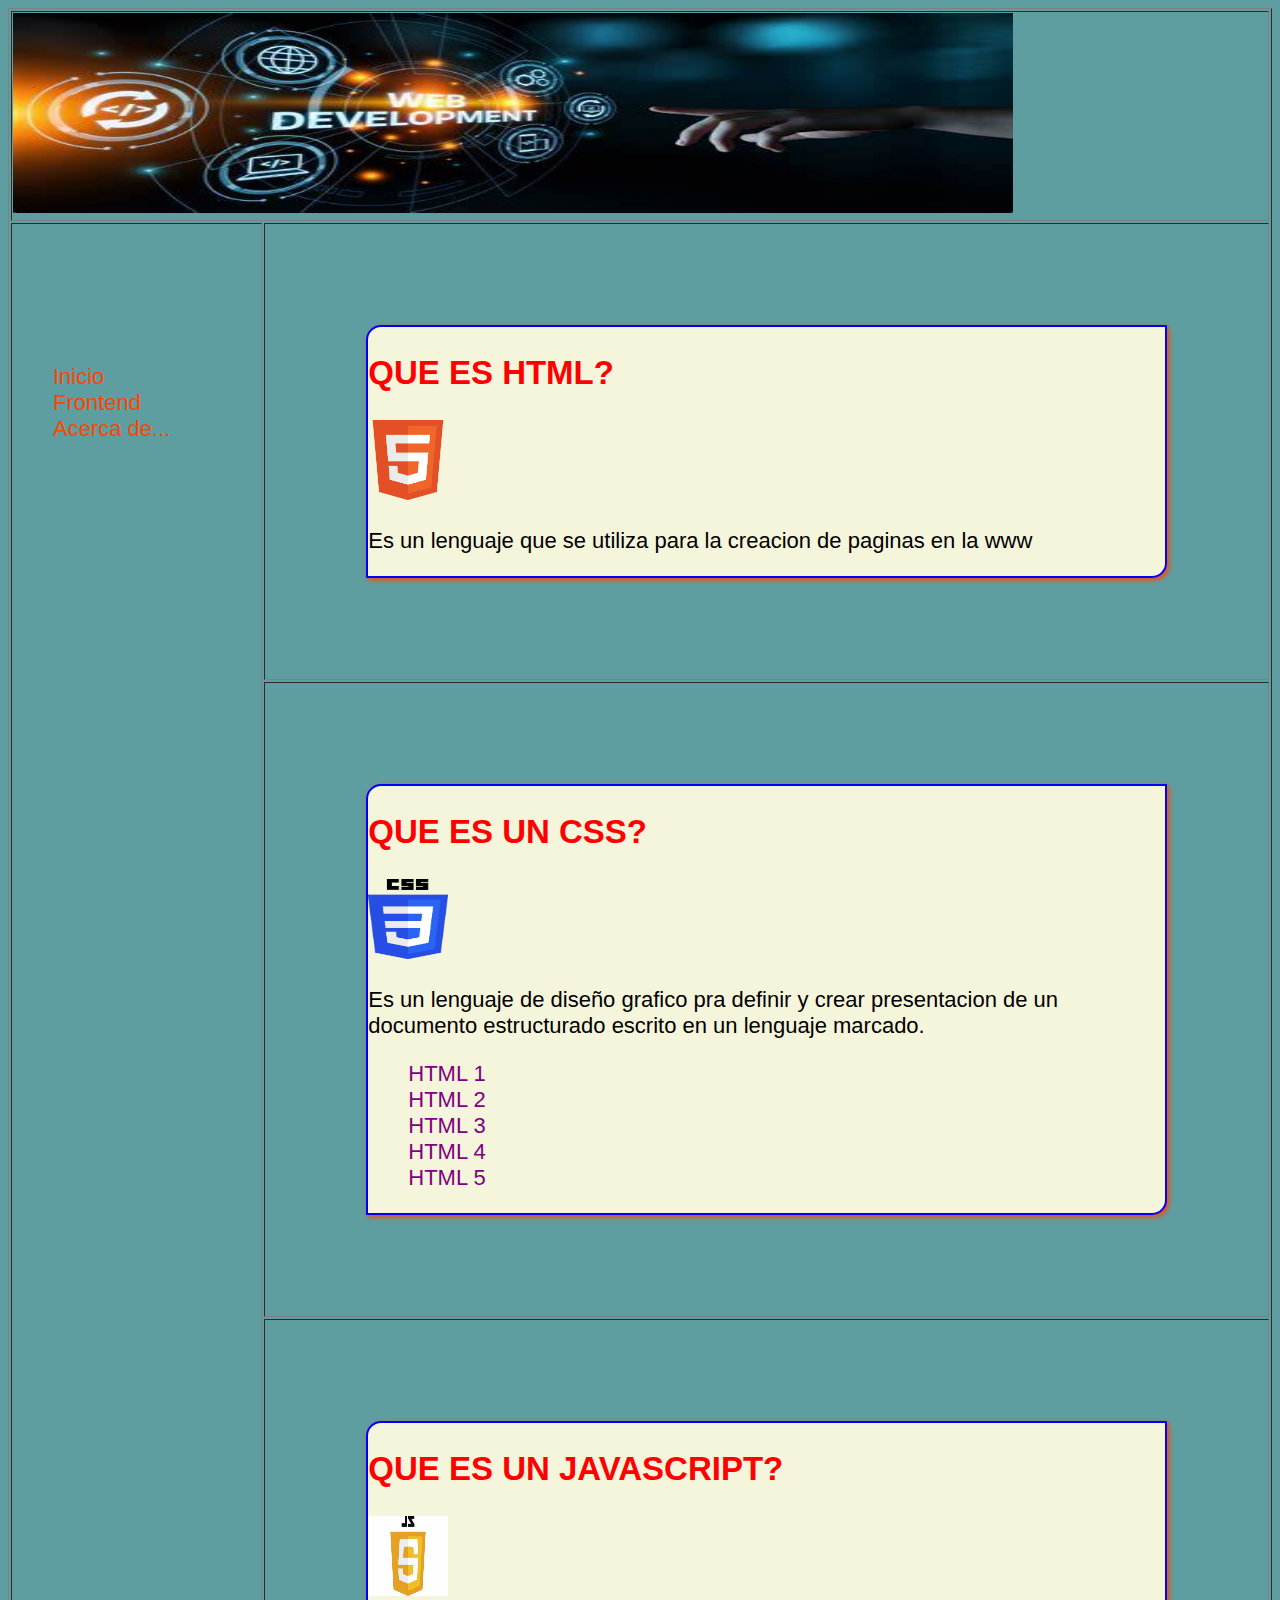
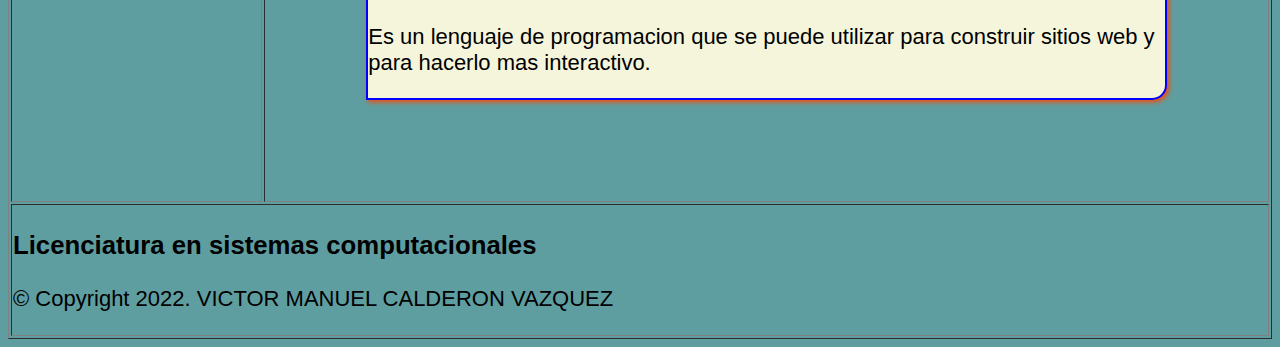
<file: index.html>
<!DOCTYPE html>
<html lang="en">
<head>
    <meta charset="UTF-8">
    <meta name="viewport" content="width=device-width, initial-scale=1.0">
    <title>Lenguages Web Frontend</title>
    <link rel="stylesheet" href="css/style.css">
</head>
<body>
   <table width="100%" border="1">
    <tr><!--Encabezado-->
        <td colspan="2">
            <img src="imagenes/inter.png" width="1000px" height="200px" />
        </td>
    </tr>
    <tr>
        <td rowspan="3" width="20%"><!--menu-->
            <ul>
                <li><a href="index.html">Inicio</a></li>
                <li><a href="frontend.html">Frontend</a></li>
                <li><a href="acercade.html">Acerca de...</a></li>
            </ul>

        </td>
        <td>
            <div>
                <h2>QUE ES HTML?</h2>
                <img src="imagenes/html logo.png" width="80px" height="80px">
                <p>Es un lenguaje que se utiliza para la creacion de paginas
                    en la www
                </p>
            </div>
        </td><!--seccion-->
    </tr>
    <tr>
        <td>
            <div>
                <h2>QUE ES UN CSS?</h2>
            <img src="imagenes/css logo.png" width="80px" height="80px">
           <p>Es un lenguaje de diseño grafico pra definir y crear presentacion
            de un documento estructurado escrito en un lenguaje marcado.
           </p>
            <ul>
                <li>HTML 1</li>
                <li>HTML 2</li>
                <li>HTML 3</li>
                <li>HTML 4</li>
                <li>HTML 5</li>
            </ul>
            </div>
        </td><!--seccion-->
    </tr>
    <tr>
        <td>
            <div>
                <h2>QUE ES UN JAVASCRIPT?</h2>
            <img src="imagenes/JS logo.png" width="80px" height="80px">
            <p> Es un lenguaje de programacion que se puede utilizar para construir sitios web y para hacerlo mas interactivo.</p>
            </div>
        </td><!--seccion-->
    </tr>
    <tr><!--pie de pagina-->
        <td colspan="2">
            <h3>Licenciatura en sistemas computacionales</h3>
            <p>&copy; Copyright 2022. VICTOR MANUEL CALDERON VAZQUEZ</p>
        </td>
    </tr>
   </table>
</body>
</html>
</file>
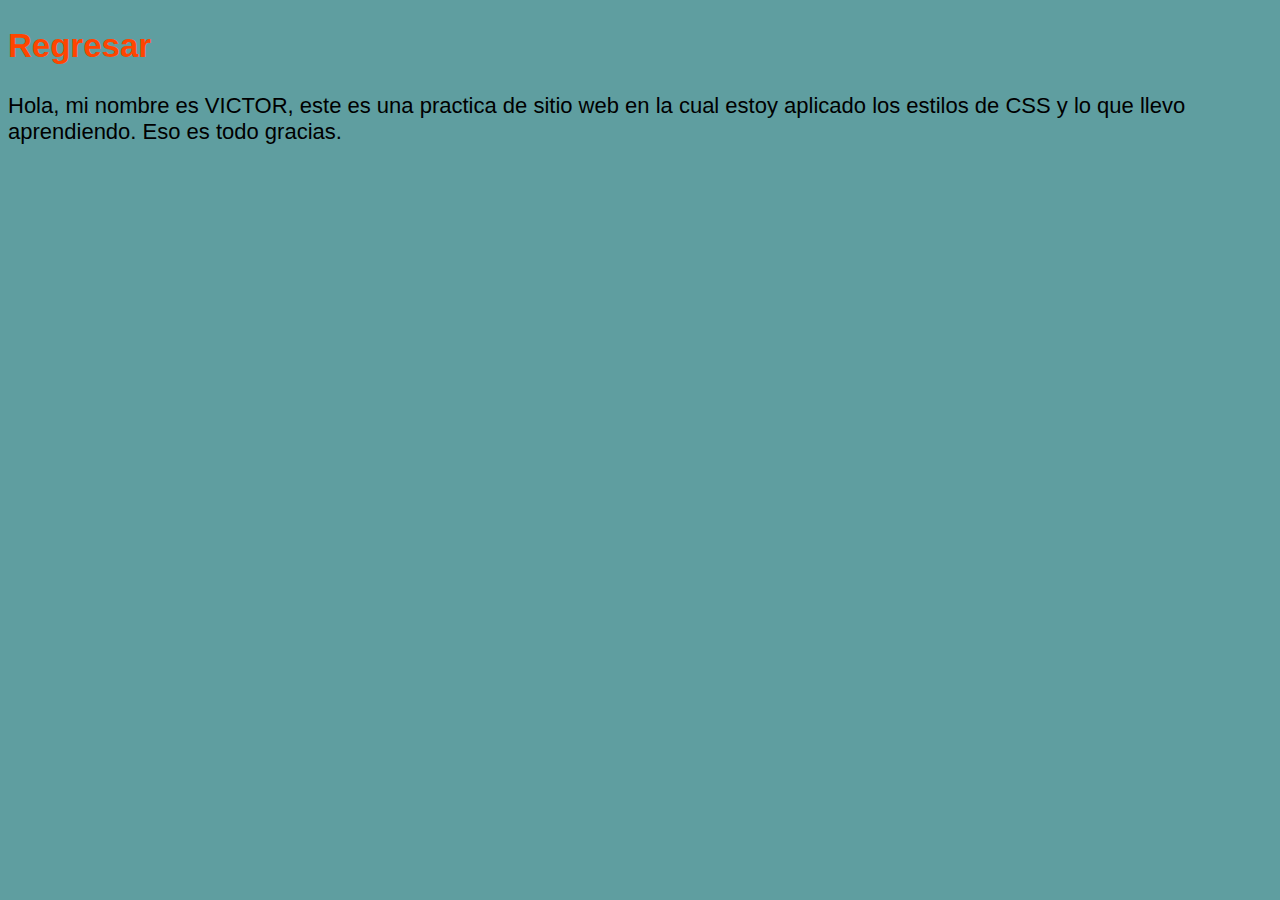
<file: acercade.html>
<!DOCTYPE html>
<html lang="en">
<head>
    <meta charset="UTF-8">
    <meta name="viewport" content="width=device-width, initial-scale=1.0">
    <title>quien eres</title>
    <link rel="stylesheet" href="css/style.css">
</head>
<body>
    <h2><a href="index.html"> Regresar</a></h2>
    <p>Hola, mi nombre es VICTOR, este es una practica de sitio web
        en la cual estoy aplicado los estilos de CSS y lo que llevo aprendiendo.
        Eso es todo gracias.
    </p>
</body>
</html>
</file>
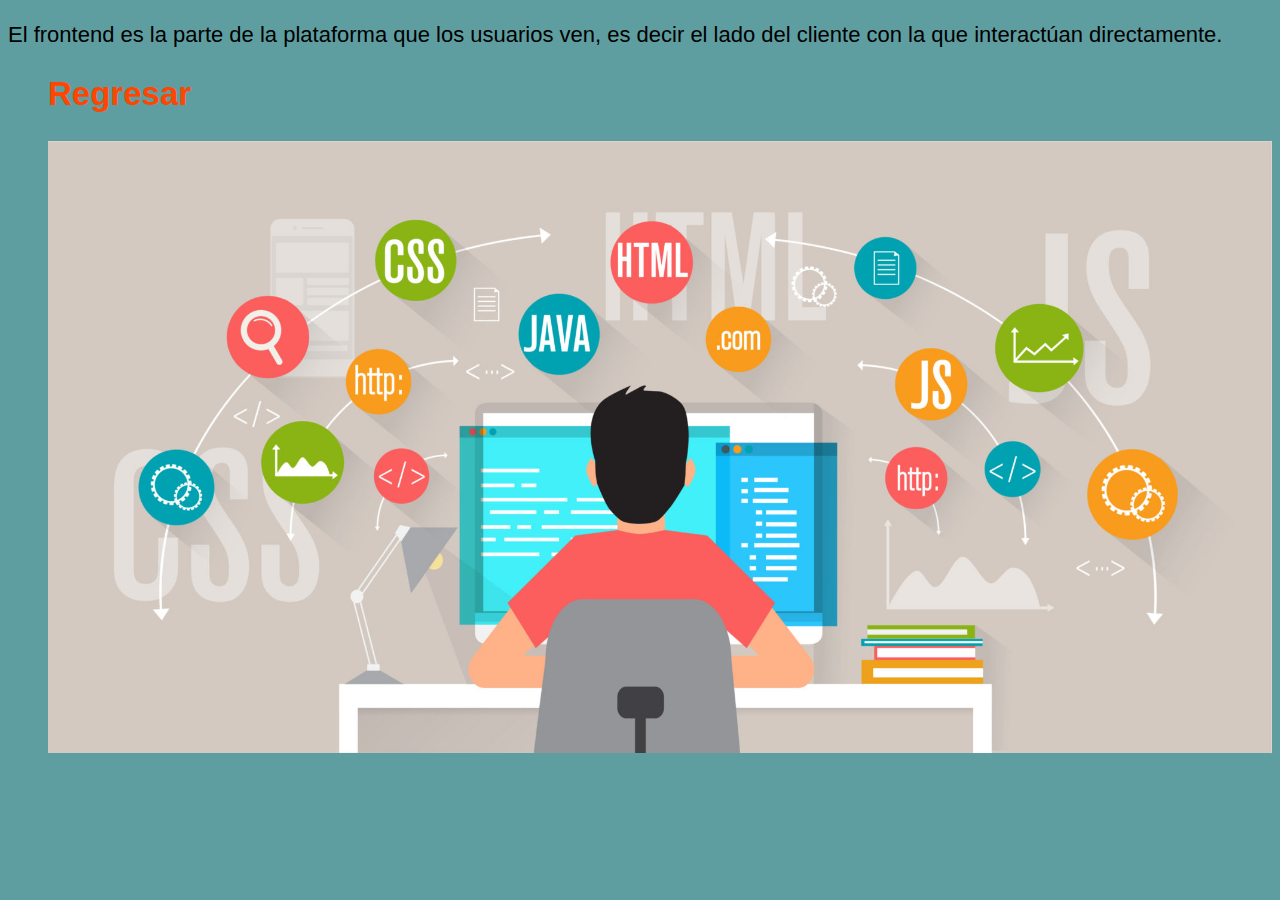
<file: frontend.html>
<!DOCTYPE html>
<html lang="en">
<head>
    <meta charset="UTF-8">
    <meta name="viewport" content="width=device-width, initial-scale=1.0">
    <title>INFO</title>
    <link rel="stylesheet" href="css/style.css">
</head>
<body>
    <p>El frontend es la parte de la plataforma que los usuarios ven, es decir el lado 
        del cliente con la que interactúan directamente.</p>
        <ul>
            <li>    <h2><a href="index.html"> Regresar</a></h2>
            </li>
            <li><img src="imagenes/front.png" width="100%" height=""></li>
        </ul>
</body>
</html>
</file>
<file: css/style.css>
body{
    background-color: cadetblue;
    font-family: 'Franklin Gothic Medium', 'Arial Narrow', Arial, sans-serif;
    font-size: 22px;
}
td{
    vertical-align: text-top;
}
ul{
    list-style-type: none;
    color: purple
}
a{
    text-decoration: none;
    color: orangered;
}
p{
    color: black;
}
div{
    color: red;
    height: 100%;
    height: 100%;
    padding: 20x 10px 20px 40px;
    margin: 10%;
    border: 1px solid red;
    background-color: beige;
    border-radius: 15%;
    border: solid 2px  blue;
    border-radius: 15px 0px 15px 0px;
    box-shadow: 2px 2px 5px orangered;
}
</file>
